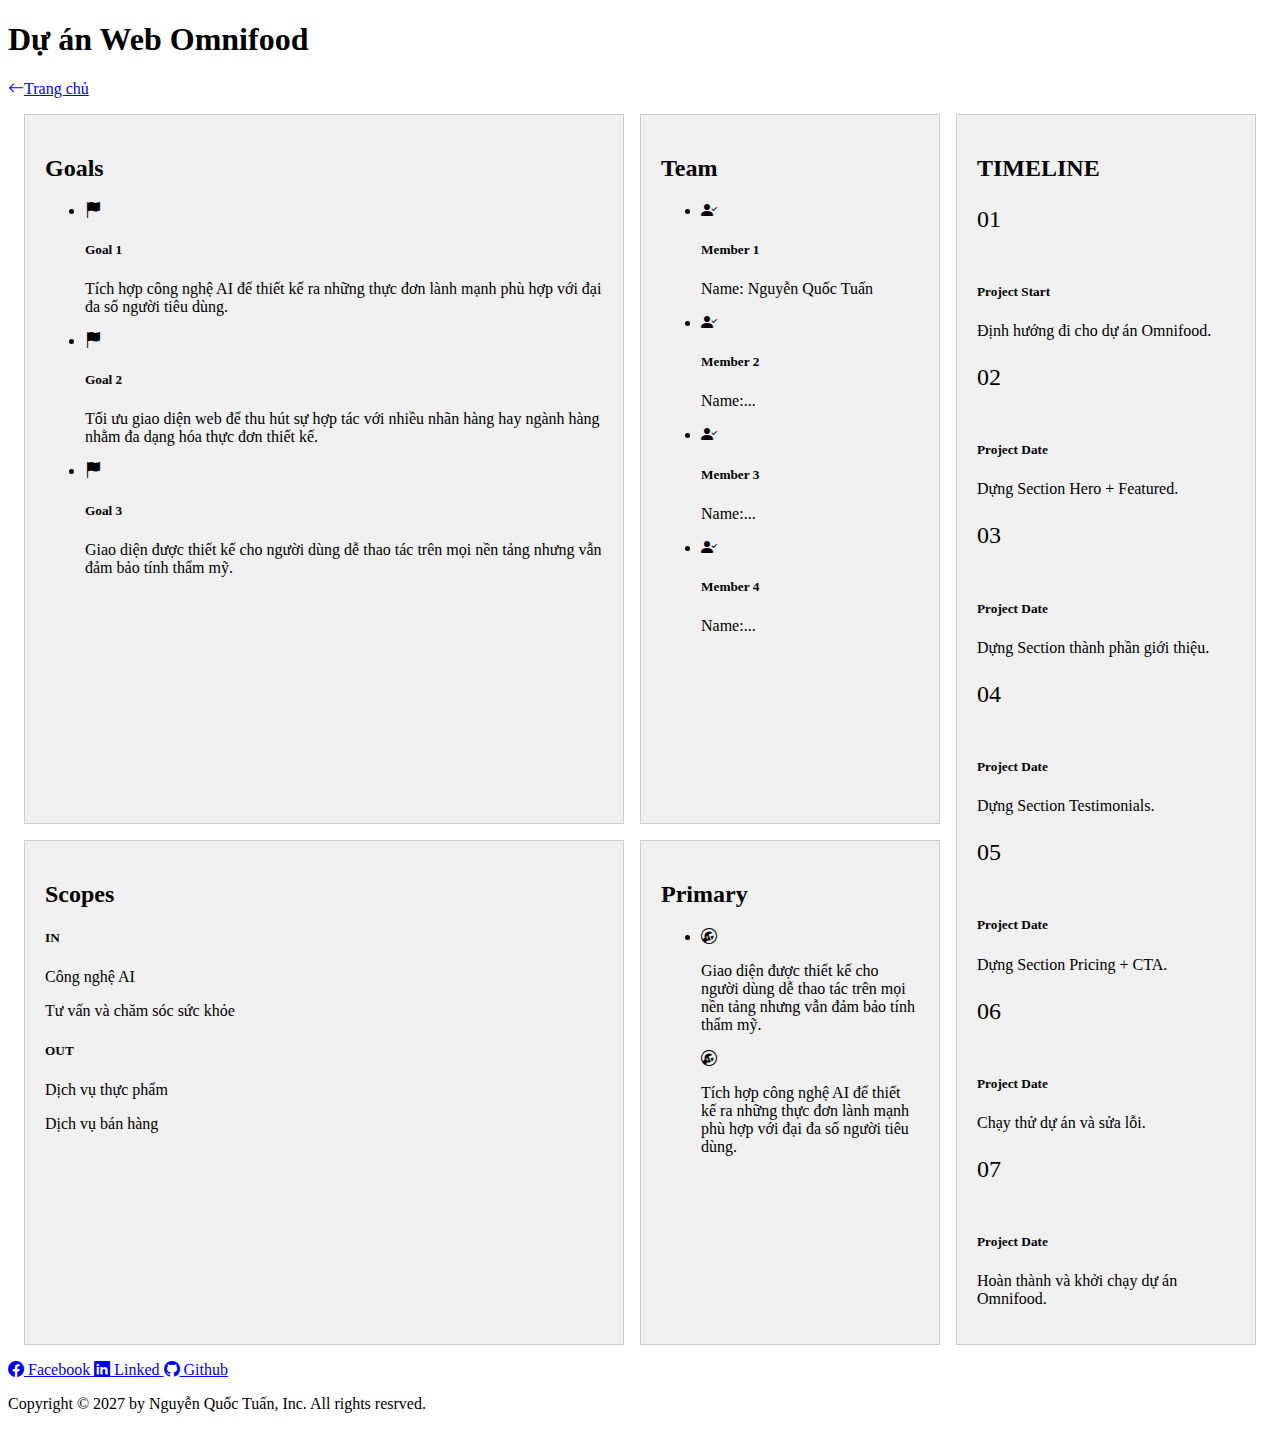
<file: digital-cv.html>
<!DOCTYPE html>
<html lang="en">
  <head>
    <meta charset="UTF-8" />
    <meta name="viewport" content="width=device-width, initial-scale=1.0" />
    <title>Bổ sung Project Charter cho các dự án</title>
    <link rel="icon" href="images/funix-icon.png" />

    <link rel="stylesheet" href="css/style-digital-cv.css" />

    <!-- === CSS Bootstrap === -->
    <link
      href="https://cdn.jsdelivr.net/npm/bootstrap@5.3.1/dist/css/bootstrap.min.css"
      rel="stylesheet"
      integrity="sha384-4bw+/aepP/YC94hEpVNVgiZdgIC5+VKNBQNGCHeKRQN+PtmoHDEXuppvnDJzQIu9"
      crossorigin="anonymous"
    />
    <!-- === ICON Bootstrap === -->
    <link
      rel="stylesheet"
      href="https://cdn.jsdelivr.net/npm/bootstrap-icons@1.10.5/font/bootstrap-icons.css"
    />
  </head>
  <body>
    <main>
      <div class="container">
        <div class="position-relative">
          <h1 class="text-center fw-bolder my-5">Dự án Web Omnifood</h1>

          <a
            href="index.html"
            class="btn btn-primary position-absolute position-custom"
          >
            <i class="bi bi-arrow-left"></i>Trang chủ
          </a>
        </div>

        <div class="grid-container">
          <div class="grid-item goals">
            <h2
              class="mb-3 border-bottom border-2 pb-3 fw-bolder text-primary fs-1"
            >
              Goals
            </h2>
            <ul class="list-unstyled">
              <li
                class="d-flex flex-lg-row flex-column gap-4 border-bottom border-2 mt-3 pb-3"
              >
                <div class="align-self-lg-start align-self-center">
                  <i class="bi bi-flag-fill fs-2 px-3"></i>
                </div>
                <div>
                  <h5>Goal 1</h5>
                  <p>
                    Tích hợp công nghệ AI để thiết kế ra những thực đơn lành
                    mạnh phù hợp với đại đa số người tiêu dùng.
                  </p>
                </div>
              </li>

              <li
                class="d-flex flex-lg-row flex-column gap-4 border-bottom border-2 mt-3 pb-3"
              >
                <div class="align-self-lg-start align-self-center">
                  <i class="bi bi-flag-fill fs-2 px-3"></i>
                </div>
                <div>
                  <h5>Goal 2</h5>
                  <p>
                    Tối ưu giao diện web để thu hút sự hợp tác với nhiều nhãn
                    hàng hay ngành hàng nhằm đa dạng hóa thực đơn thiết kế.
                  </p>
                </div>
              </li>

              <li
                class="d-flex flex-lg-row flex-column gap-4 border-bottom border-2 mt-3 pb-3"
              >
                <div class="align-self-lg-start align-self-center">
                  <i class="bi bi-flag-fill fs-2 px-3"></i>
                </div>
                <div>
                  <h5>Goal 3</h5>
                  <p>
                    Giao diện được thiết kế cho người dùng dễ thao tác trên mọi
                    nền tảng nhưng vẫn đảm bảo tính thẩm mỹ.
                  </p>
                </div>
              </li>
            </ul>
          </div>

          <div class="grid-item team">
            <h2
              class="mb-3 border-bottom border-2 pb-3 fw-bolder text-primary fs-1"
            >
              Team
            </h2>
            <ul class="list-unstyled">
              <li class="d-flex gap-lg-3 gap-md-2 flex-center">
                <div>
                  <i class="bi bi-person-check-fill fs-3"></i>
                </div>
                <div class="align-self-start">
                  <h5 class="mb-0">Member 1</h5>
                  <p class="text-truncate">Name: Nguyễn Quốc Tuấn</p>
                </div>
              </li>

              <li class="d-flex gap-lg-3 gap-md-2 flex-center">
                <div>
                  <i class="bi bi-person-check-fill fs-3"></i>
                </div>
                <div class="align-self-start">
                  <h5 class="mb-0">Member 2</h5>
                  <p>Name:...</p>
                </div>
              </li>

              <li class="d-flex gap-lg-3 gap-md-2 flex-center">
                <div>
                  <i class="bi bi-person-check-fill fs-3"></i>
                </div>
                <div class="align-self-start">
                  <h5 class="mb-0">Member 3</h5>
                  <p>Name:...</p>
                </div>
              </li>

              <li class="d-flex gap-lg-3 gap-md-2 flex-center">
                <div>
                  <i class="bi bi-person-check-fill fs-3"></i>
                </div>
                <div class="align-self-start">
                  <h5 class="mb-0">Member 4</h5>
                  <p>Name:...</p>
                </div>
              </li>
            </ul>
          </div>

          <div class="grid-item timeline span-row">
            <h2
              class="mb-3 border-bottom border-2 pb-3 fw-bolder text-primary fs-1"
            >
              TIMELINE
            </h2>
            <div class="row row-cols-1 gap-4">
              <div class="col d-flex gap-2 flex-lg-row flex-column">
                <div class="border border-3 p-2 custom-circle text-bg-primary">
                  <p class="fs-text mb-0 text-center">01</p>
                </div>

                <div class="border-bottom">
                  <h5>Project Start</h5>
                  <p class="mb-0 pb-3">Định hướng đi cho dự án Omnifood.</p>
                </div>
              </div>

              <div class="col d-flex gap-lg-3 gap-2 flex-lg-row flex-column">
                <div class="border p-2 border-3 custom-circle text-bg-primary">
                  <p class="fs-text mb-0 text-center">02</p>
                </div>

                <div class="border-bottom">
                  <h5>Project Date</h5>
                  <p class="mb-0 pb-3">Dựng Section Hero + Featured.</p>
                </div>
              </div>

              <div class="col d-flex gap-lg-3 gap-2 flex-lg-row flex-column">
                <div class="border p-2 border-3 custom-circle text-bg-primary">
                  <p class="fs-text mb-0 text-center">03</p>
                </div>

                <div class="border-bottom">
                  <h5>Project Date</h5>
                  <p class="mb-0 pb-3">Dựng Section thành phần giới thiệu.</p>
                </div>
              </div>

              <div class="col d-flex gap-lg-3 gap-2 flex-lg-row flex-column">
                <div class="border p-2 border-3 custom-circle text-bg-primary">
                  <p class="fs-text mb-0 text-center">04</p>
                </div>

                <div class="border-bottom">
                  <h5>Project Date</h5>
                  <p class="mb-0 pb-3">Dựng Section Testimonials.</p>
                </div>
              </div>

              <div class="col d-flex gap-lg-3 gap-2 flex-lg-row flex-column">
                <div class="border p-2 border-3 custom-circle text-bg-primary">
                  <p class="fs-text mb-0 text-center">05</p>
                </div>

                <div class="border-bottom">
                  <h5>Project Date</h5>
                  <p class="mb-0 pb-3">Dựng Section Pricing + CTA.</p>
                </div>
              </div>

              <div class="col d-flex gap-lg-3 gap-2 flex-lg-row flex-column">
                <div class="border p-2 border-3 custom-circle text-bg-primary">
                  <p class="fs-text mb-0 text-center">06</p>
                </div>

                <div class="border-bottom">
                  <h5>Project Date</h5>
                  <p class="mb-0 pb-3">Chạy thử dự án và sửa lỗi.</p>
                </div>
              </div>

              <div class="col d-flex gap-lg-3 gap-2 flex-lg-row flex-column">
                <div class="border p-2 border-3 custom-circle text-bg-primary">
                  <p class="fs-text mb-0 text-center">07</p>
                </div>

                <div class="border-bottom">
                  <h5>Project Date</h5>
                  <p class="mb-0 pb-3">
                    Hoàn thành và khởi chạy dự án Omnifood.
                  </p>
                </div>
              </div>
            </div>
          </div>

          <div class="grid-item scopes">
            <h2
              class="mb-3 border-bottom border-2 pb-3 fw-bolder text-primary fs-1"
            >
              Scopes
            </h2>
            <div class="row row-cols-2">
              <div class="col">
                <h5 class="fw-bold">IN</h5>
                <p class="text-break mb-1">Công nghệ AI</p>
                <p class="text-break mb-1">Tư vấn và chăm sóc sức khỏe</p>
              </div>
              <div class="col">
                <h5 class="fw-bold">OUT</h5>
                <p class="text-break mb-1">Dịch vụ thực phẩm</p>
                <p class="text-break mb-1">Dịch vụ bán hàng</p>
              </div>
            </div>
          </div>

          <div class="grid-item primary">
            <h2
              class="mb-3 border-bottom border-2 pb-3 fw-bolder text-primary fs-1"
            >
              Primary
            </h2>
            <ul class="list-unstyled">
              <li class="d-flex flex-column align-items-start gap-3">
                <div class="d-flex gap-3 flex-center">
                  <i class="bi bi-wrench-adjustable-circle fs-3"></i>
                  <p>
                    Giao diện được thiết kế cho người dùng dễ thao tác trên mọi
                    nền tảng nhưng vẫn đảm bảo tính thẩm mỹ.
                  </p>
                </div>

                <div class="d-flex gap-3 flex-center">
                  <i class="bi bi-wrench-adjustable-circle fs-3"></i>
                  <p>
                    Tích hợp công nghệ AI để thiết kế ra những thực đơn lành
                    mạnh phù hợp với đại đa số người tiêu dùng.
                  </p>
                </div>
              </li>
            </ul>
          </div>
        </div>
      </div>
    </main>

    <footer>
      <div
        class="container-fluid bg-body-tertiary d-flex justify-content-around gap-2 p-3 mb-3"
      >
        <a href="#" class="text-decoration-none fw-semibold">
          <i class="bi bi-facebook"></i>
          Facebook
        </a>

        <a href="#" class="text-decoration-none fw-semibold">
          <i class="bi bi-linkedin"></i>
          Linked
        </a>

        <a href="#" class="text-decoration-none fw-semibold">
          <i class="bi bi-github"></i>
          Github
        </a>
      </div>

      <p class="container text-center copyright">
        Copyright &copy; <span class="year">2027</span> by Nguyễn Quốc Tuấn,
        Inc. All rights resrved.
      </p>
    </footer>
    <!-- === JS Bootstrap === -->
    <script
      src="https://cdn.jsdelivr.net/npm/bootstrap@5.3.1/dist/js/bootstrap.bundle.min.js"
      integrity="sha384-HwwvtgBNo3bZJJLYd8oVXjrBZt8cqVSpeBNS5n7C8IVInixGAoxmnlMuBnhbgrkm"
      crossorigin="anonymous"
    ></script>
  </body>
</html>
</file>
<file: css/style-digital-cv.css>
.grid-container {
  display: grid;
  grid-template-columns: 2fr 1fr 1fr;
  gap: 1rem;
  padding: 1rem;
}

.grid-item {
  background-color: #f0f0f0;
  padding: 1.25rem;
  border: 1px solid #ccc;
}

.span-row {
  grid-row: span 2;
}

.fs-text {
  font-size: 1.5rem;
}

.custom-circle {
  width: 3.5rem;
  height: 3.5rem;
  border-radius: 50%;
  background-color: #f0f0f0;
}

.position-custom {
  top: 50%;
  transform: translateY(-50%);
}

@media (max-width: 768px) {
  .grid-container {
    grid-template-columns: 1fr;
  }

  .primary {
    grid-row: 2;
  }

  .scopes {
    grid-row: 3;
  }

  .flex-center {
    flex-direction: column;
    align-items: center;
  }
}

@media (max-width: 425px) {
  .position-custom {
    right: 50%;
    transform: translateX(50%);
    top: 44px;
  }
}
</file>
